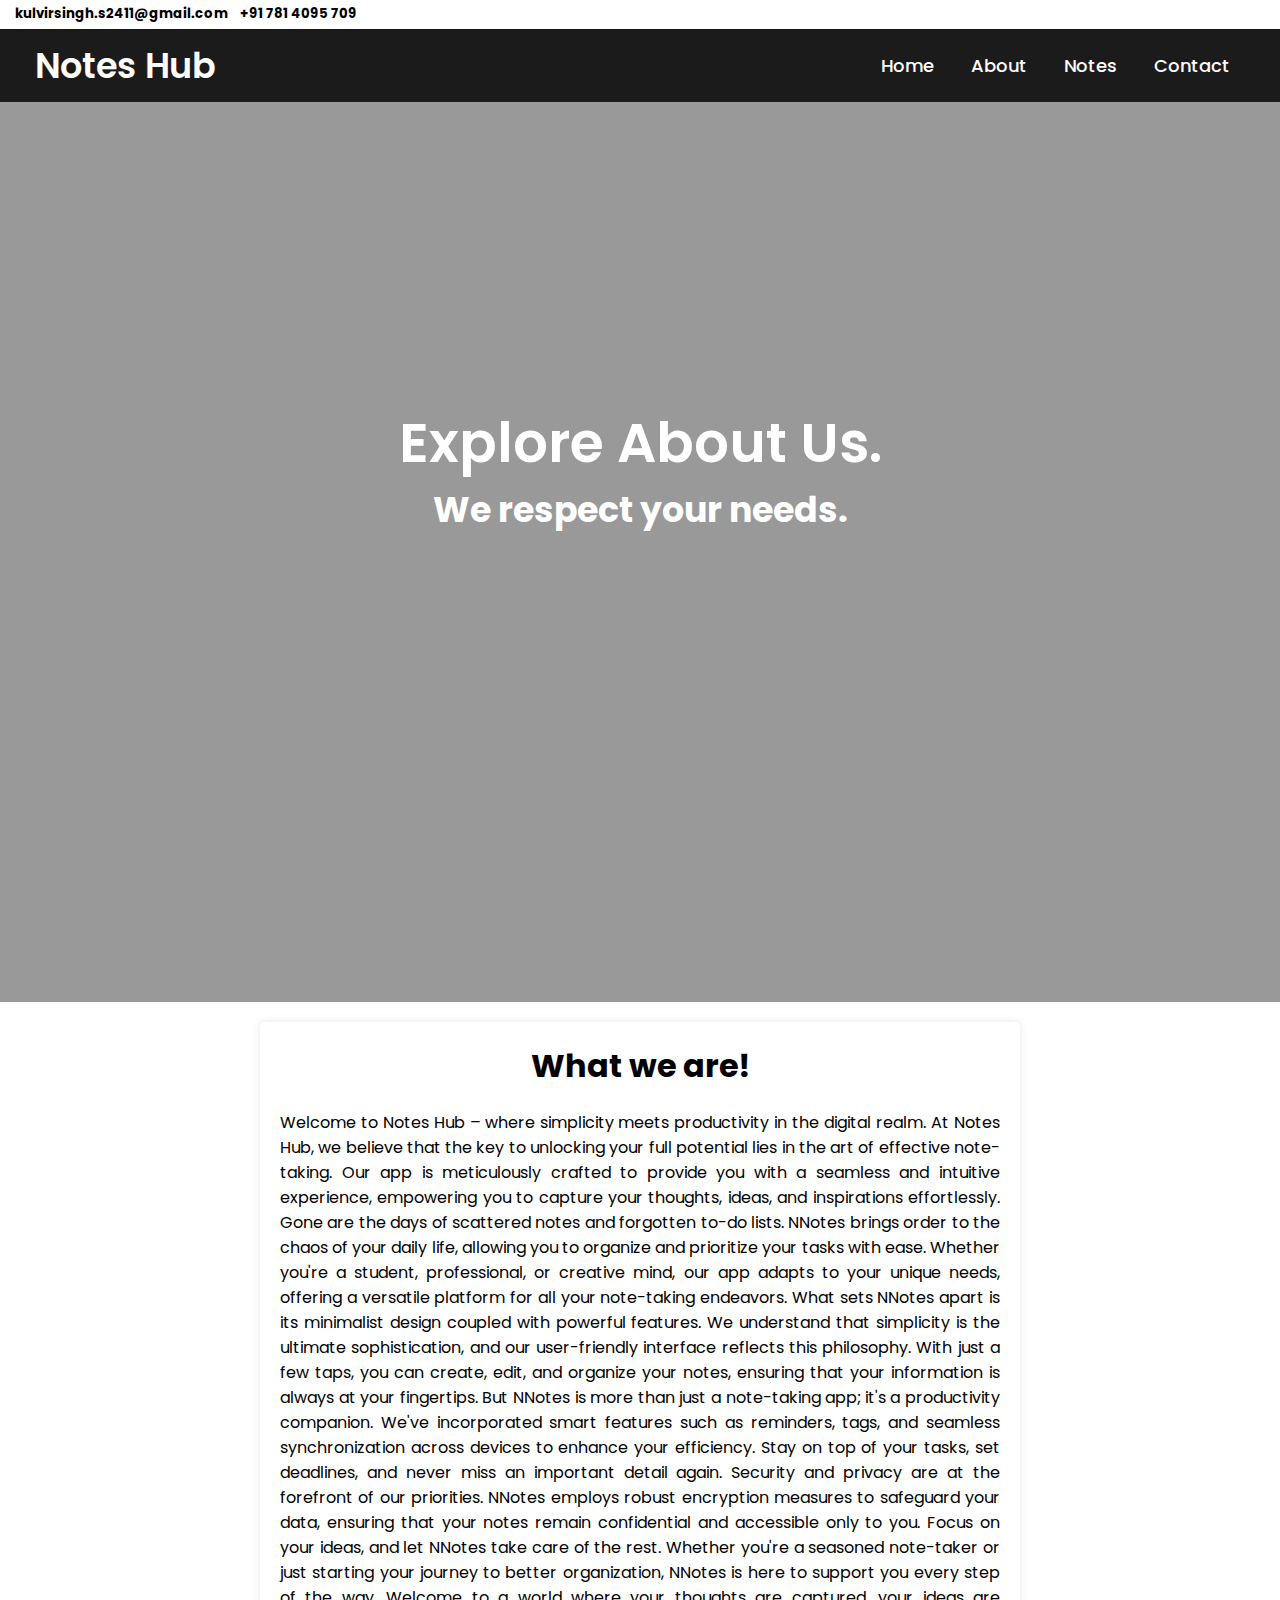
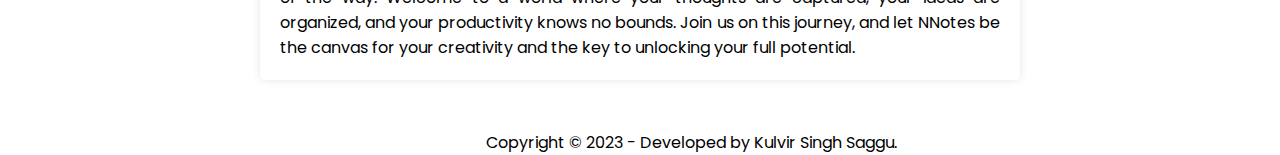
<file: about.html>
<!DOCTYPE html>
<html lang="en">
<head>
    <meta charset="UTF-8">
    <meta name="viewport" content="width=device-width, initial-scale=1.0">
    <title>Document</title>
    <link rel='stylesheet' href='index.css'>
</head>
<body>

    <div class="cont">

        <h5>&nbsp;&nbsp;&nbsp;&nbsp; kulvirsingh.s2411@gmail.com </h5>&nbsp;&nbsp;&nbsp;
           <h5>+91 781 4095 709</h5>
      </div>
    
    <nav>
        <div class="menu">
          <div class="logo">
            <a href="#">Notes Hub</a>
          </div>
          <ul>
            <li><a href="index.html">Home</a></li>
            <li><a href="about.html">About</a></li>
            <li><a href="notes.html">Notes</a></li>
            <li><a href="contact.html">Contact</a></li>
        

          </ul>
        </div>
      </nav>
      <div class="img"></div>
      <div class="center">
        <div class="title">Explore About Us.</div>
        <div class="sub_title"><h6>We respect your needs.</h6></div>
      </div>
      <main>
        <section class="home">
        <h2>What we are!</h2>
        <p style="text-align: justify;">Welcome to Notes Hub – where simplicity meets productivity in the digital realm. 

          At Notes Hub, we believe that the key to unlocking your full potential lies in the art of effective note-taking. Our app is meticulously crafted to provide you with a seamless and intuitive experience, empowering you to capture your thoughts, ideas, and inspirations effortlessly.
          
          Gone are the days of scattered notes and forgotten to-do lists. NNotes brings order to the chaos of your daily life, allowing you to organize and prioritize your tasks with ease. Whether you're a student, professional, or creative mind, our app adapts to your unique needs, offering a versatile platform for all your note-taking endeavors.
          
          What sets NNotes apart is its minimalist design coupled with powerful features. We understand that simplicity is the ultimate sophistication, and our user-friendly interface reflects this philosophy. With just a few taps, you can create, edit, and organize your notes, ensuring that your information is always at your fingertips.
          
          But NNotes is more than just a note-taking app; it's a productivity companion. We've incorporated smart features such as reminders, tags, and seamless synchronization across devices to enhance your efficiency. Stay on top of your tasks, set deadlines, and never miss an important detail again.
          
          Security and privacy are at the forefront of our priorities. NNotes employs robust encryption measures to safeguard your data, ensuring that your notes remain confidential and accessible only to you. Focus on your ideas, and let NNotes take care of the rest.
          
          Whether you're a seasoned note-taker or just starting your journey to better organization, NNotes is here to support you every step of the way. Welcome to a world where your thoughts are captured, your ideas are organized, and your productivity knows no bounds. Join us on this journey, and let NNotes be the canvas for your creativity and the key to unlocking your full potential.</p>
        </section>
        </main>
      
  
      <p class="text-center">Copyright &copy; 2023 - Developed by Kulvir Singh Saggu.</p>
     
</body>
</html>
</file>
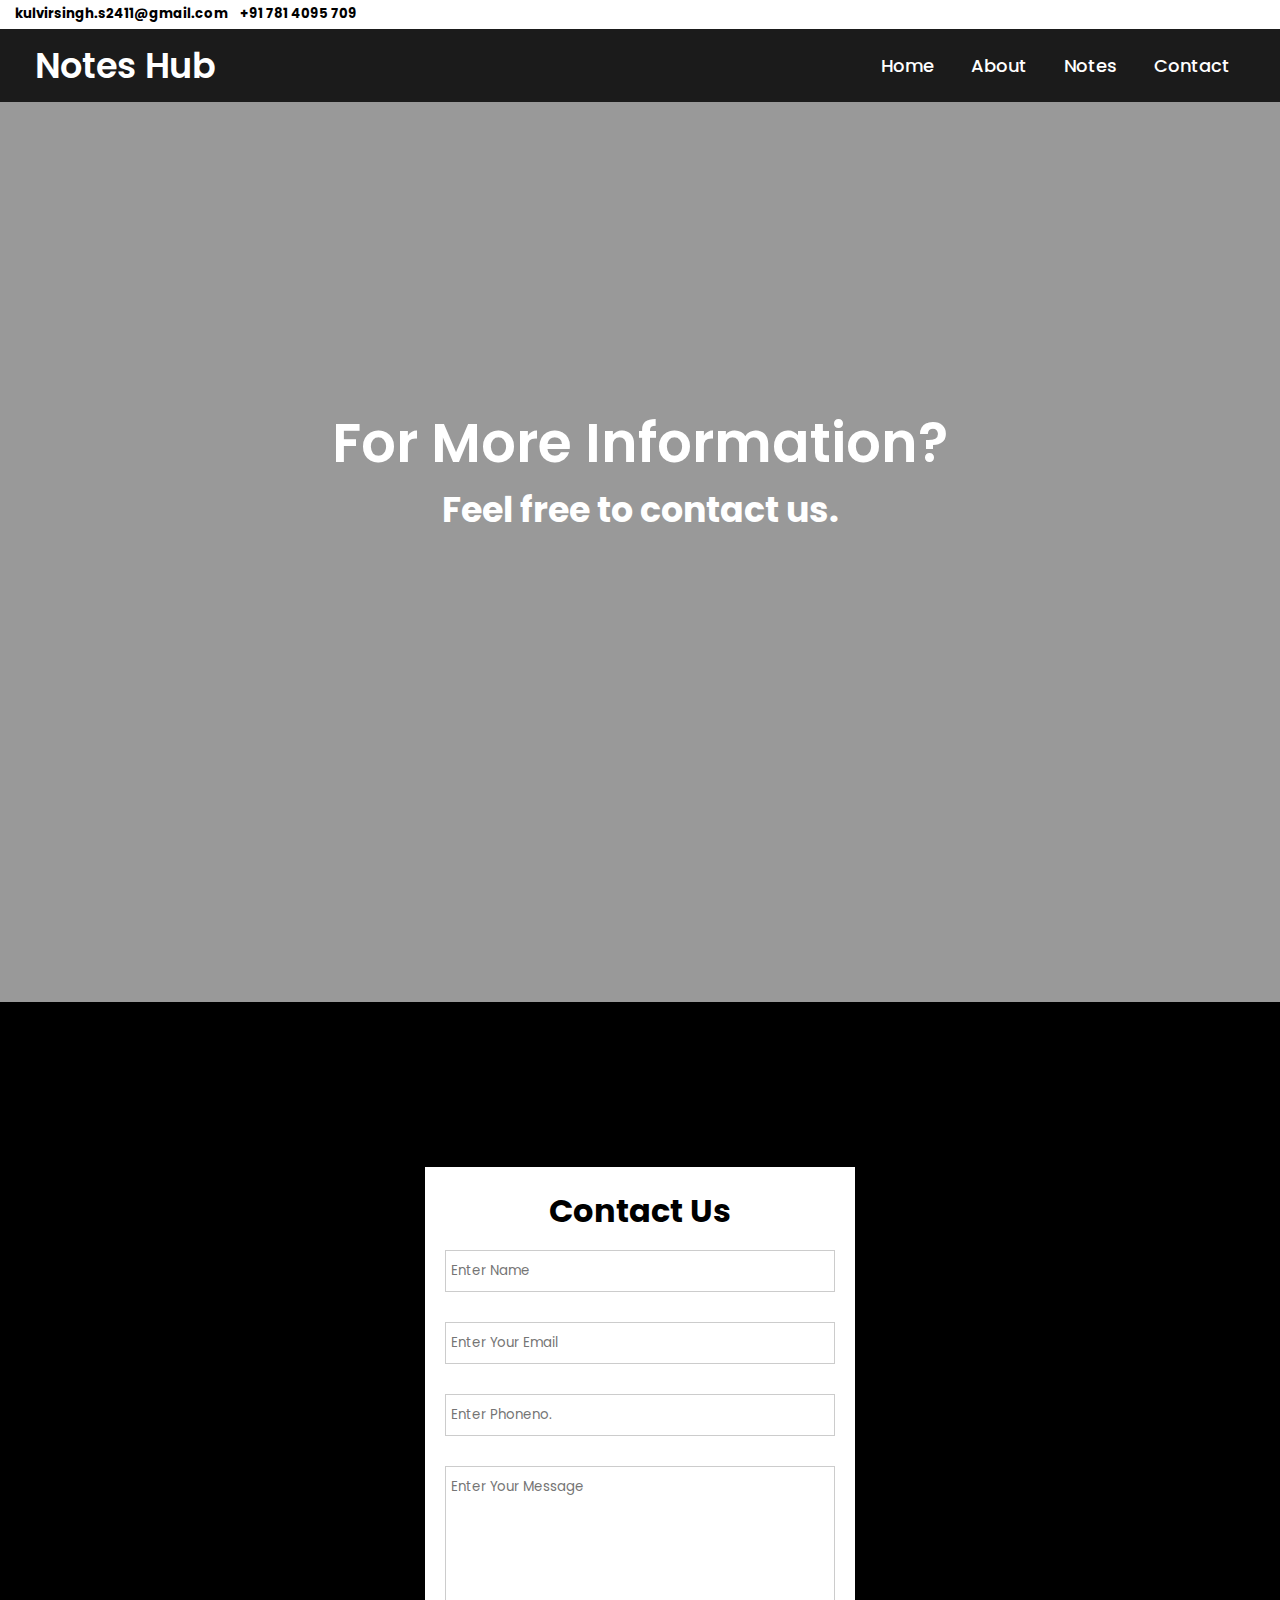
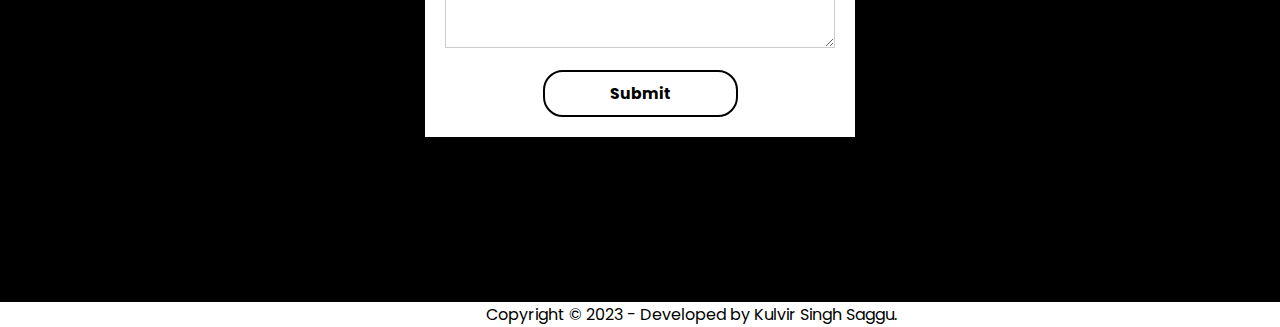
<file: contact.html>
<!DOCTYPE html>
<html lang="en">
<head>
    <meta charset="UTF-8">
    <meta name="viewport" content="width=device-width, initial-scale=1.0">
    <title>Document</title>
    <link rel='stylesheet' href='index.css'>
   
</head>
<body>

    <div class="cont">

        <h5>&nbsp;&nbsp;&nbsp;&nbsp; kulvirsingh.s2411@gmail.com </h5>&nbsp;&nbsp;&nbsp;
           <h5>+91 781 4095 709</h5>
      </div>
    
    <nav>
        <div class="menu">
          <div class="logo">
            <a href="#">Notes Hub</a>
          </div>
          <ul>
            <li><a href="index.html">Home</a></li>
            <li><a href="about.html">About</a></li>
            <li><a href="notes.html">Notes</a></li>
            <li><a href="contact.html">Contact</a></li>
          </ul>
        </div>
      </nav>
      <div class="img"></div>
      <div class="center">
        <div class="title">For More Information?</div>
        <div class="sub_title"><h6>Feel free to contact us.</h6></div>
      </div>
   <div class="align">
        <div class="container">
            <form>
              <h1>Contact Us</h1>
              <input type="text" placeholder="Enter Name" />
              <input type="email" placeholder="Enter Your Email" />
              <input type="tel" placeholder="Enter Phoneno." />
              <textarea rows="8" col="40" placeholder="Enter Your Message"></textarea>
              <button type="submit"><h3>Submit</h3></button>
            </form>
          </div>
        </div>
     
      
  
      <p class="text-center">Copyright &copy; 2023 - Developed by Kulvir Singh Saggu.</p>
     
</body>
</html>
</file>
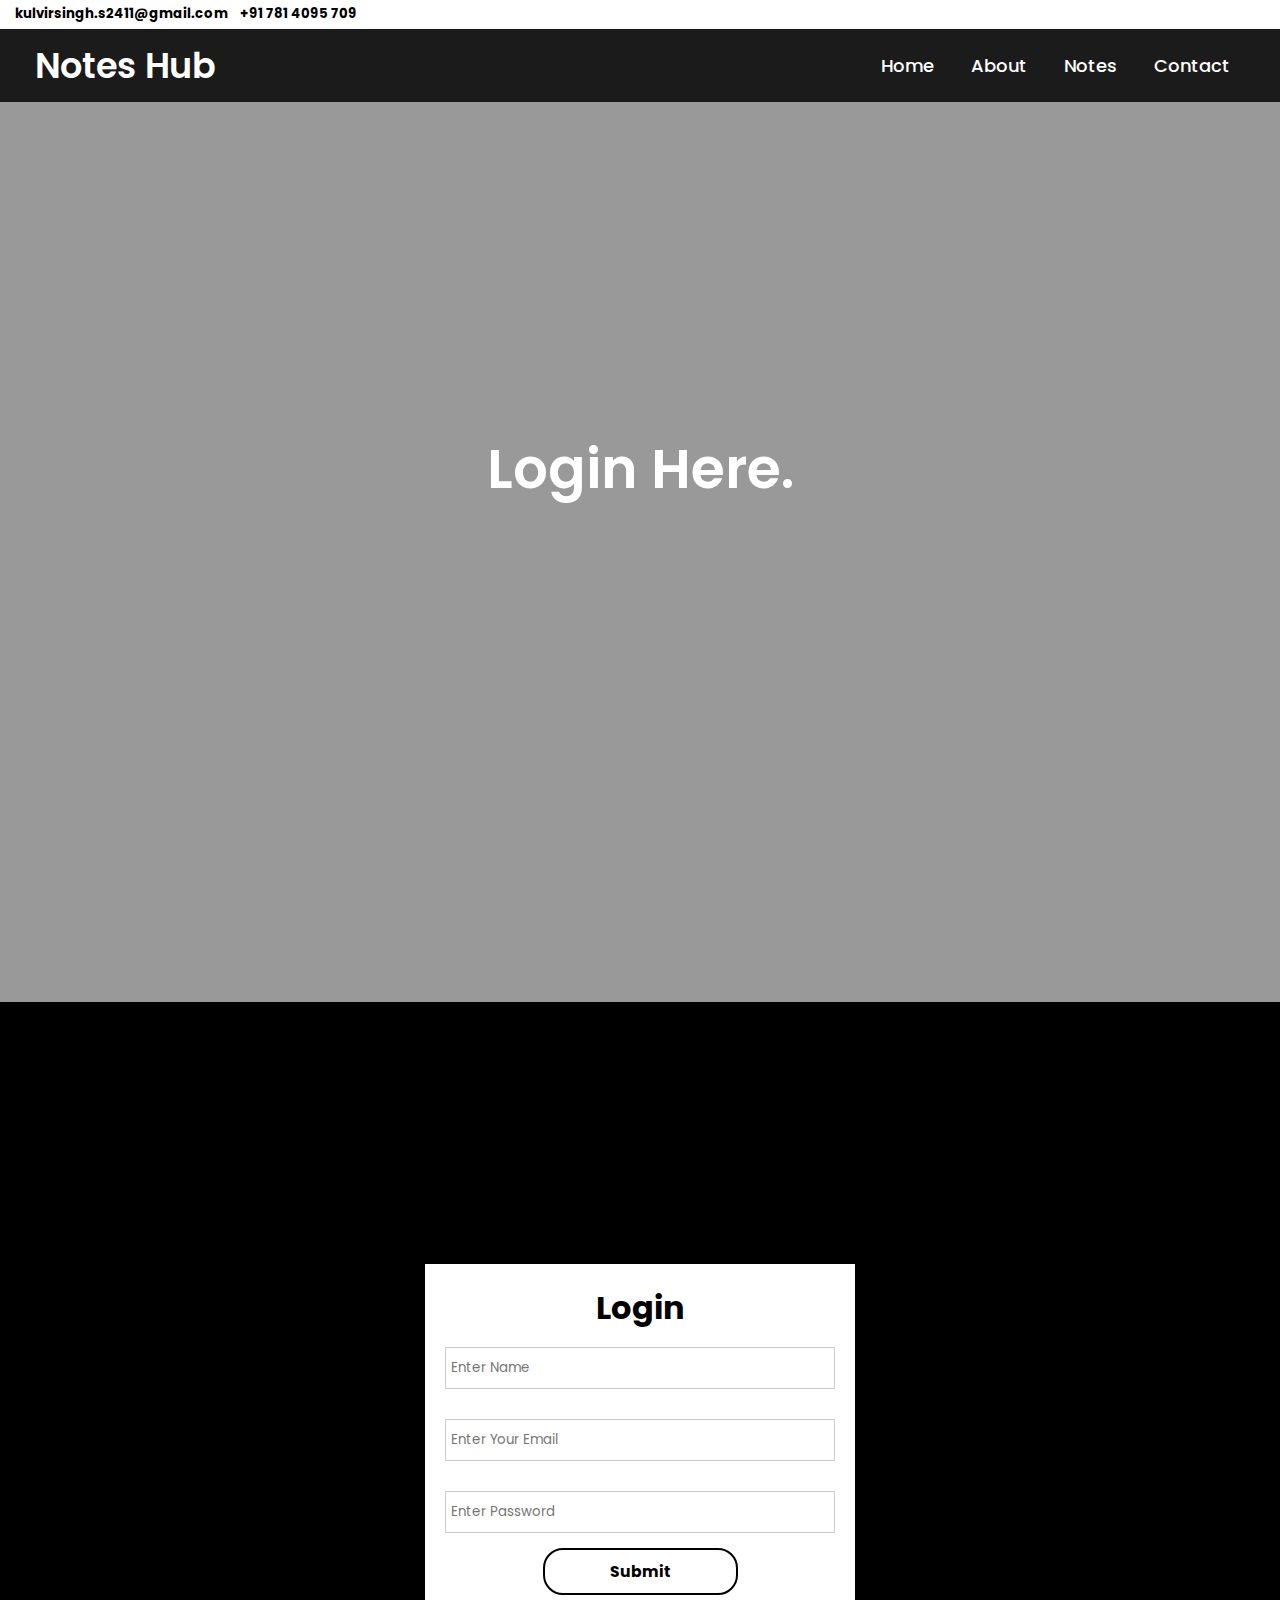
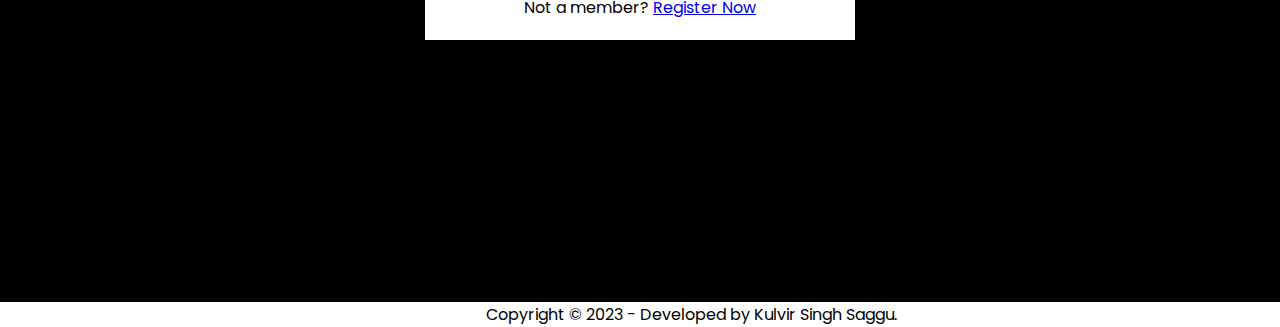
<file: login.html>
<!DOCTYPE html>
<html lang="en">
<head>
    <meta charset="UTF-8">
    <meta name="viewport" content="width=device-width, initial-scale=1.0">
    <title>Document</title>
    <link rel='stylesheet' href='index.css'>
</head>
<body>

    <div class="cont">

        <h5>&nbsp;&nbsp;&nbsp;&nbsp; kulvirsingh.s2411@gmail.com </h5>&nbsp;&nbsp;&nbsp;
           <h5>+91 781 4095 709</h5>
      </div>
    
    <nav>
        <div class="menu">
          <div class="logo">
            <a href="#">Notes Hub</a>
          </div>
          <ul>
            <li><a href="index.html">Home</a></li>
            <li><a href="about.html">About</a></li>
            <li><a href="notes.html">Notes</a></li>
            <li><a href="contact.html">Contact</a></li>
          </ul>
        </div>
      </nav>
      <div class="img"></div>
      <div class="center">
        <div class="title">Login Here.</div>
      </div>
      <div class="align">
        <div class="container">
            <form>
              <h1>Login</h1>
              <input type="text" placeholder="Enter Name" required/>
              <input type="email" placeholder="Enter Your Email" required />
        
              <input type="password" class="password" placeholder="Enter Password" required>
          
           
              <a href="notes.html"><button type="submit"><h3>Submit</h3></button></a>
              <div class="login-signup">
                <span class="text">Not a member?
                    <a href="register.html" class="text login-link">Register Now</a>
                </span>
            </div>
            </form>
          </div>
        </div>
      
  
      <p class="text-center">Copyright &copy; 2023 - Developed by Kulvir Singh Saggu.</p>
     
</body>
</html>
</file>
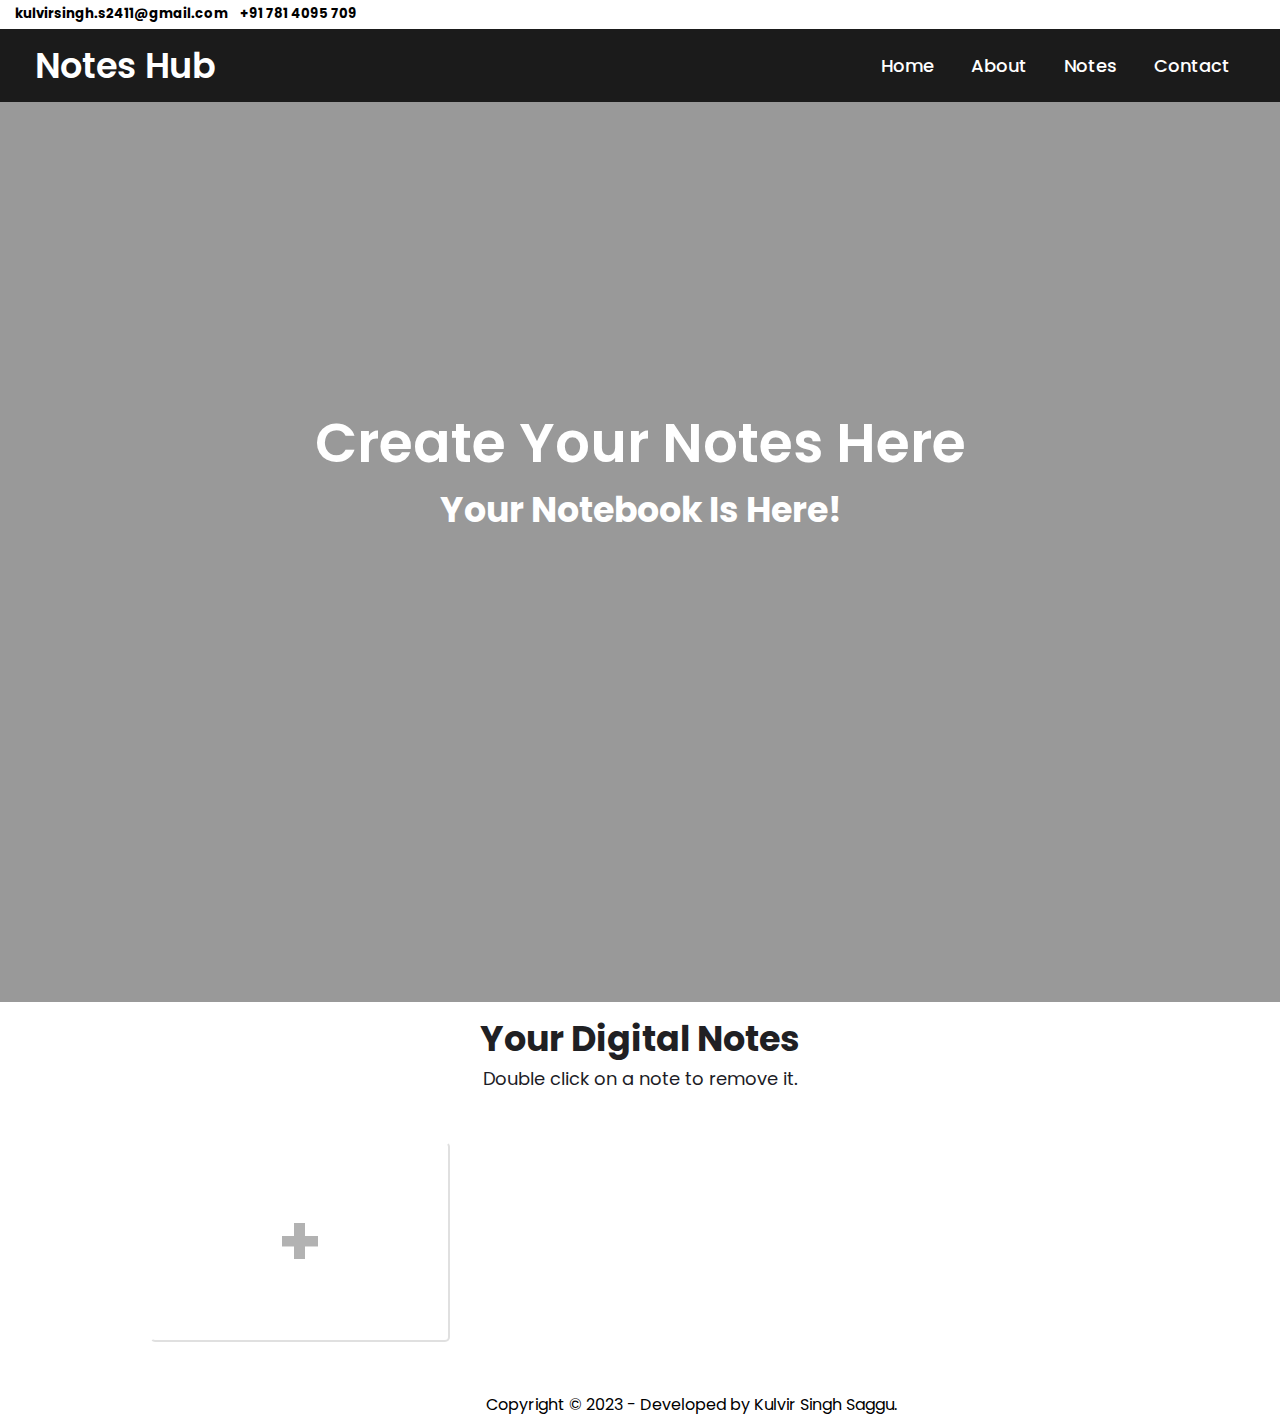
<file: notes.html>
<!DOCTYPE html>
<html lang="en">
  <head>
    <meta charset="UTF-8" />
    <meta http-equiv="X-UA-Compatible" content="IE=edge" />
    <meta name="viewport" content="width=device-width, initial-scale=1.0" />
    <title>Document</title>
    <link rel="stylesheet" href="index.css" />

  </head>
  <body>
    <div class="cont">
        <h5>&nbsp;&nbsp;&nbsp;&nbsp; kulvirsingh.s2411@gmail.com </h5>&nbsp;&nbsp;&nbsp;
           <h5>+91 781 4095 709</h5>
       
      </div>
    <nav>
        <div class="menu">
          <div class="logo">
            <a href="#">Notes Hub</a>
          </div>
          <ul>
            <li><a href="index.html">Home</a></li>
            <li><a href="about.html">About</a></li>
            <li><a href="notes.html">Notes</a></li>
            <li><a href="contact.html">Contact</a></li>
          
           
          </ul>
        </div>
      </nav>

      <div class="img"></div>
      <div class="center">
        <div class="title">Create Your Notes Here</div>
        <div class="sub_title"><h6>Your Notebook Is Here!</h6></div>
      </div>
<div class="not">
    <h1 class="heading">Your Digital Notes</h1>
    <p class="info-text">Double click on a note to remove it.</p>
    <div class="app" id="app">

      <button class="btn" id="btn">+</button>
    </div>
    </div>
  
      <p class="text-center">Copyright &copy; 2023 - Developed by Kulvir Singh Saggu.</p>
     
    <script src="index.js"></script>
  </body>
</html>
</file>
<file: index.css>
@import url('https://fonts.googleapis.com/css2?family=Poppins:wght@200;300;400;500;600;700&display=swap');
*{
  margin: 0px;
  padding: 0px;
  box-sizing: border-box;
  font-family: 'Poppins',sans-serif;
}
::selection{
  color: #000;
  background: #fff;
}
nav{
  position: relative;
  background: #1b1b1b;
  width: 100%;
  padding: 10px 0;
  z-index: 12;
}
nav .menu{
  max-width: 1250px;
  margin: auto;
  display: flex;
  align-items: center;
  justify-content: space-between;
  padding: 0 20px;
}
.menu .logo a{
  text-decoration: none;
  color: #fff;
  font-size: 35px;
  font-weight: 600;
}
.menu ul{
  display: inline-flex;
}
.menu ul li{
  list-style: none;
  margin-left: 7px;
}
.menu ul li:first-child{
  margin-left: 0px;
}
.menu ul li a{
  text-decoration: none;
  color: #fff;
  font-size: 18px;
  font-weight: 500;
  padding: 8px 15px;
  border-radius: 0px;
  transition: all 0.3s ease;
}
.menu ul li a:hover{
  background: #fff;
  color: black;
}
.img{
  background: url('https://study.com/cimages/multimages/16/adobestock_133450340.jpeg')no-repeat;
  width: 100%;
  height: 100vh;
  background-size: cover;
  background-position: center;
  position: relative;
}
.img::before{
  content: '';
  position: absolute;
  height: 100%;
  width: 100%;
  background: rgba(0, 0, 0, 0.4);
}
.center{
  position: absolute;
  top: 52%;
  left: 50%;
  transform: translate(-50%, -50%);
  width: 100%;
  padding: 0 20px;
  text-align: center;
}
.center .title{
  color: #fff;
  font-size: 55px;
  font-weight: 600;
}
.center .sub_title{
  color: #fff;
  font-size: 52px;
  font-weight: 600;
}
.center .btns{
  margin-top: 20px;
}
.center .btns button{
  height: 55px;
  width: 170px;
  border-radius: 0px;
  border: none;
  margin: 0 10px;
  border: 2px solid rgb(255, 255, 255);
  font-size: 20px;
  font-weight: 500;
  padding: 0 10px;
  cursor: pointer;
  outline: none;
  transition: all 0.3s ease;
}
.center .btns button:first-child{
  color: #fff;
  background: black;
}
.btns button:first-child:hover{
  background: white;
  color: black;
}
.center .btns button:last-child{
  background: rgb(0, 0, 0);
  color: rgb(255, 255, 255);
}
.btns button:last-child:hover{
    background: white;
    color: black;
  }
   
.cont{
    background-color: rgb(255, 255, 255);
    position: relative;
    color: #000;
    display: inline-flex;
}

.hell{
  text-align: left;
  display: inline;
}

.text-center{
  margin-left: 38%;
  background-color: #ffffff;
}
main {
  padding: 10px;
  }
  section { padding: 15px;
  }
  main {
    padding: 20px; max-width: 800px; margin: 0 auto;
    }
    
    section {
    margin-bottom: 30px; padding: 20px; background-color: #fff; border-radius: 5px;
    box-shadow: 0 0 10px rgba(0, 0, 0, 0.1);
    justify-content: center;
    }
    
    .home h2 {
    font-size: 2em; text-align: center;
    margin-bottom: 20px;
    }   

    .heading {
      color: rgb(32, 32, 35);
      text-align: center;
      padding-top: 10px;
      font-size: 35px;
    }
    
    .info-text {
      text-align: center;
      color: rgb(28, 28, 38);
      font-size: 18px;
    }
    
    .app {
      display: grid;
      grid-template-columns: repeat(auto-fill, 300px);
      gap: 40px;
      justify-content: center;
      padding: 50px;
    }
    
    .note {
      padding: 17px;
      border-radius: 5px;
      resize: none;
      box-shadow: 0 0 3px rgba(0, 0, 0, 0.3);
      font-size: 18px;
      height: 200px;
      color: rgb(0, 0, 0);
      border: none;
      outline: none;
      background: rgba(255, 255, 255, 0.1);
      box-sizing: border-box;
    }
    
    .note::placeholder {
      color: gray;
      opacity: 30%;
    }
    
    .note:hover,
    .note:focus {
      box-shadow: 0 0 10px rgba(0, 0, 0, 0.3);
      transition: all 300ms ease;
    }
    
    .btn{
        height: 200px;
        border-color: rgba(255, 255, 255, 0.37);
        background: rgba(255, 255, 255, 0.27);
        border-radius: 5px;
        font-size: 70px;
        font-weight: 700;
        color: rgba(0, 0, 0, 0.3);
        cursor: pointer;
    }
    
    .btn:hover{
        background: rgba(255, 255, 255, 0.55);
        color: rgba(0, 0, 0, 0.6);
        transition: all 300ms ease;
    }
    .not{
      background-color: rgb(255, 255, 255);
    }

    .align{
      height: 100vh;
      display: flex;
      justify-content: center;
      align-items: center;
      background-color: #000000;
    }
    .container {
        background: white;
        height: auto;
        max-width: 430px;
        padding: 20px;
        text-align: center;
      }
      .container input,
      textarea {
        width: 100%;
        outline: none;
        margin: 15px 0;
        border: 1px solid #ccc;
        padding: 10px 5px;
      }
      .container button {
        width: 50%;
        outline: none;
        border: 2px solid #000000;
        padding: 10px 5px;
        color: black;
        border-radius: 20px;
        background: transparent;
        transition: 0.5s ease-in-out;
      }
      .container input:focus,textarea:focus {
        border: 2px solid #ffffff;
      }
      .container button:hover {
        background: rgb(0, 0, 0);
        color: rgb(255, 255, 255);
      }
</file>
